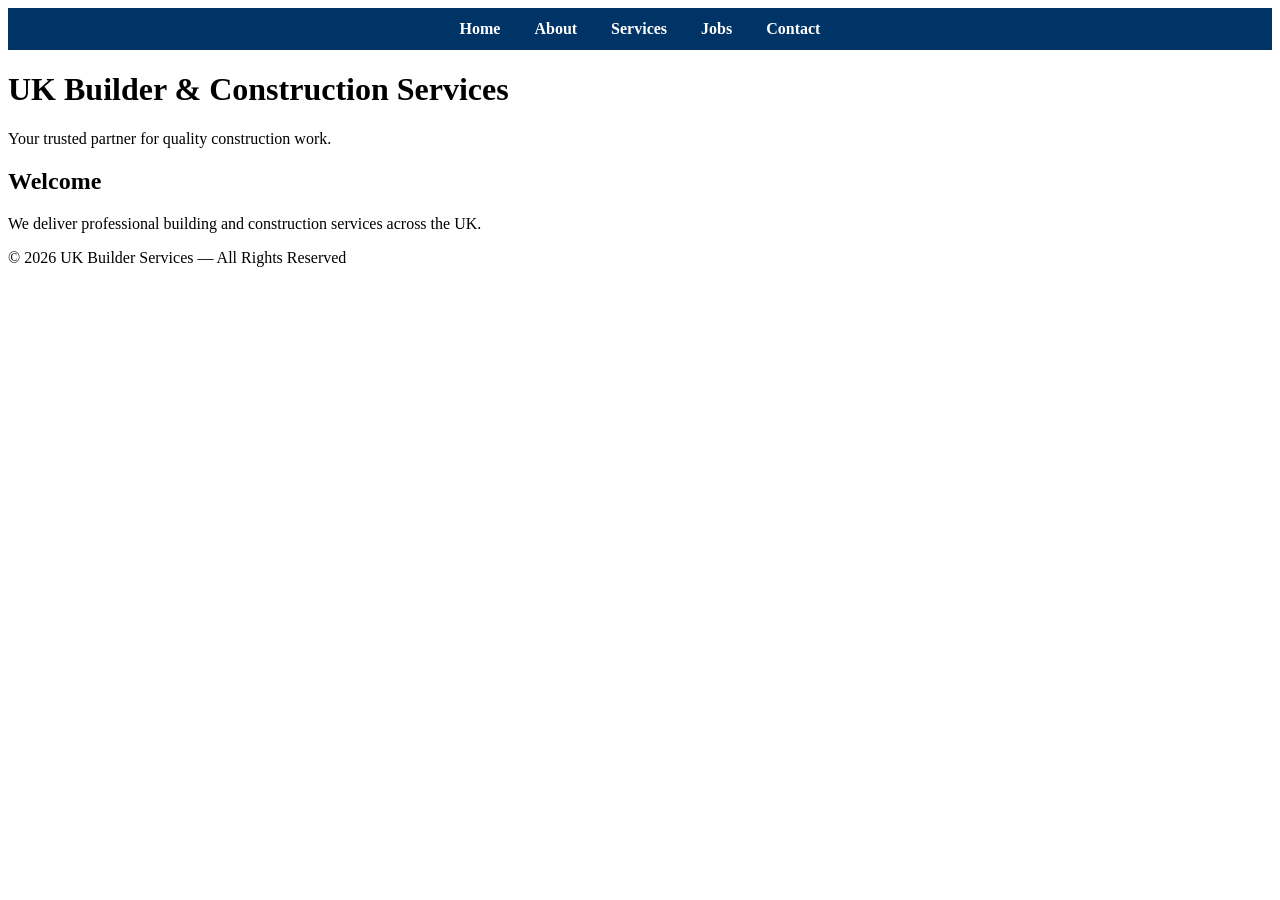
<file: index.html>
<!DOCTYPE html>
<html lang="en">
<head>
    <meta charset="UTF-8">
    <meta name="viewport" content="width=device-width, initial-scale=1.0">
    <title>Home | UK Builder Services</title>
    <link rel="stylesheet" href="style.css">
</head>
<body>

<!-- NAVIGATION BAR -->
<nav>
    <a href="index.html">Home</a>
    <a href="about.html">About</a>
    <a href="services.html">Services</a>
    <a href="jobs.html">Jobs</a>
    <a href="contact.html">Contact</a>
</nav>

<header>
    <h1>UK Builder & Construction Services</h1>
    <p>Your trusted partner for quality construction work.</p>
</header>

<section>
    <h2>Welcome</h2>
    <p>We deliver professional building and construction services across the UK.</p>
</section>

<footer>
    <p>© 2026 UK Builder Services — All Rights Reserved</p>
</footer>

</body>
</html>
</file>
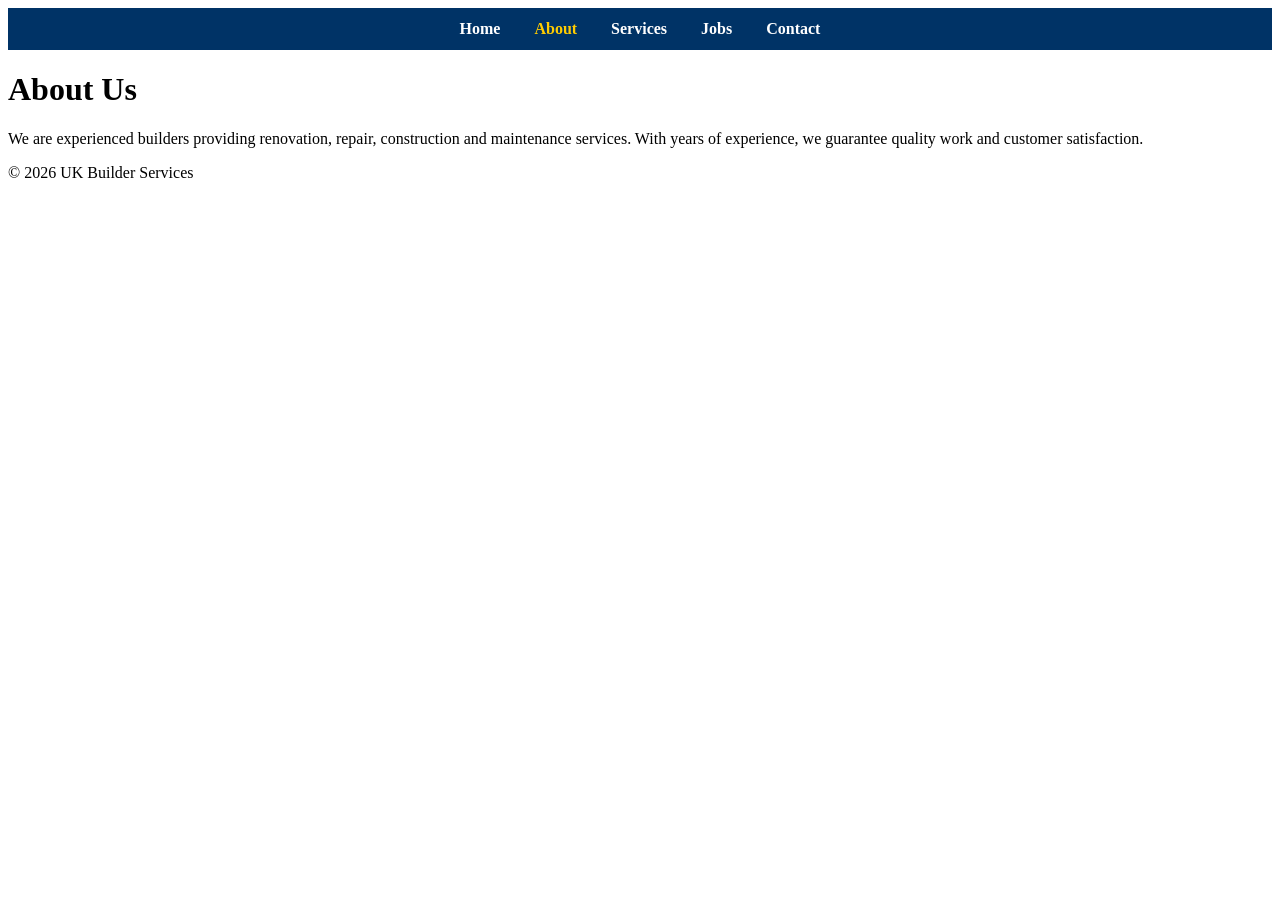
<file: about.html>
<!DOCTYPE html>
<html lang="en">
<head>
    <meta charset="UTF-8">
    <meta name="viewport" content="width=device-width, initial-scale=1.0">
    <title>About Us | UK Builder Services</title>
    <link rel="stylesheet" href="style.css">
</head>
<body>

<nav>
    <a href="index.html">Home</a>
    <a href="about.html" class="active">About</a>
    <a href="services.html">Services</a>
    <a href="jobs.html">Jobs</a>
    <a href="contact.html">Contact</a>
</nav>

<header>
    <h1>About Us</h1>
</header>

<section>
    <p>
        We are experienced builders providing renovation, repair, construction
        and maintenance services. With years of experience, we guarantee quality
        work and customer satisfaction.
    </p>
</section>

<footer>
    <p>© 2026 UK Builder Services</p>
</footer>

</body>
</html>
</file>
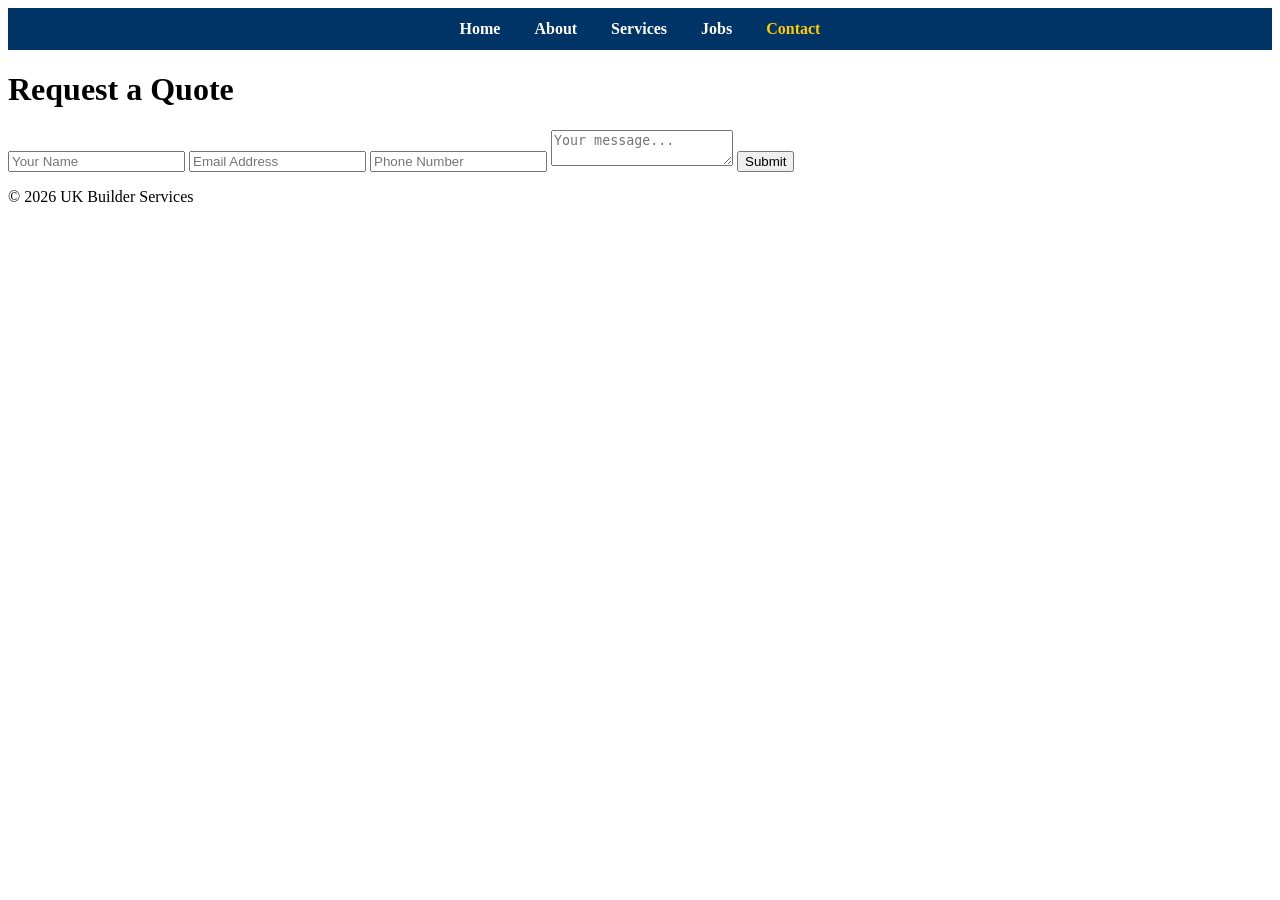
<file: contact.html>
<!DOCTYPE html>
<html lang="en">
<head>
    <meta charset="UTF-8">
    <meta name="viewport" content="width=device-width, initial-scale=1.0">
    <title>Contact | UK Builder Services</title>
    <link rel="stylesheet" href="style.css">
</head>
<body>

<nav>
    <a href="index.html">Home</a>
    <a href="about.html">About</a>
    <a href="services.html">Services</a>
    <a href="jobs.html">Jobs</a>
    <a href="contact.html" class="active">Contact</a>
</nav>

<header>
    <h1>Request a Quote</h1>
</header>

<section>
    <form id="quoteForm">
        <input type="text" placeholder="Your Name" required>
        <input type="email" placeholder="Email Address" required>
        <input type="text" placeholder="Phone Number" required>
        <textarea placeholder="Your message..." required></textarea>
        <button type="submit">Submit</button>
    </form>

    <p id="formMessage"></p>
</section>

<script src="script.js"></script>

<footer>
    <p>© 2026 UK Builder Services</p>
</footer>

</body>
</html>
</file>
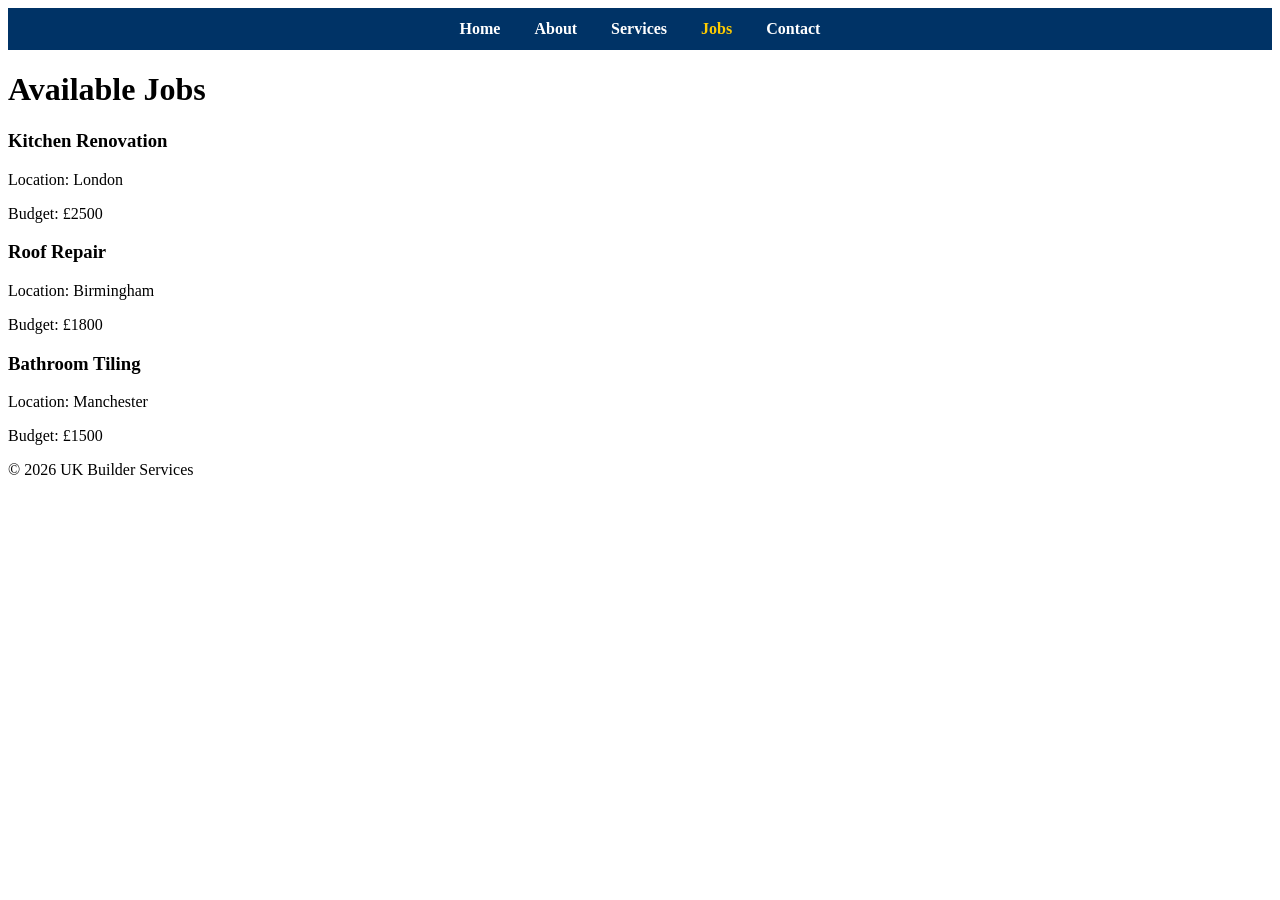
<file: jobs.html>
<!DOCTYPE html>
<html lang="en">
<head>
    <meta charset="UTF-8">
    <meta name="viewport" content="width=device-width, initial-scale=1.0">
    <title>Jobs | UK Builder Services</title>
    <link rel="stylesheet" href="style.css">
</head>
<body>

<nav>
    <a href="index.html">Home</a>
    <a href="about.html">About</a>
    <a href="services.html">Services</a>
    <a href="jobs.html" class="active">Jobs</a>
    <a href="contact.html">Contact</a>
</nav>

<header>
    <h1>Available Jobs</h1>
</header>

<section class="jobs-section">

    <div class="job-card">
        <h3>Kitchen Renovation</h3>
        <p>Location: London</p>
        <p>Budget: £2500</p>
    </div>

    <div class="job-card">
        <h3>Roof Repair</h3>
        <p>Location: Birmingham</p>
        <p>Budget: £1800</p>
    </div>

    <div class="job-card">
        <h3>Bathroom Tiling</h3>
        <p>Location: Manchester</p>
        <p>Budget: £1500</p>
    </div>

</section>

<footer>
    <p>© 2026 UK Builder Services</p>
</footer>

</body>
</html>
</file>
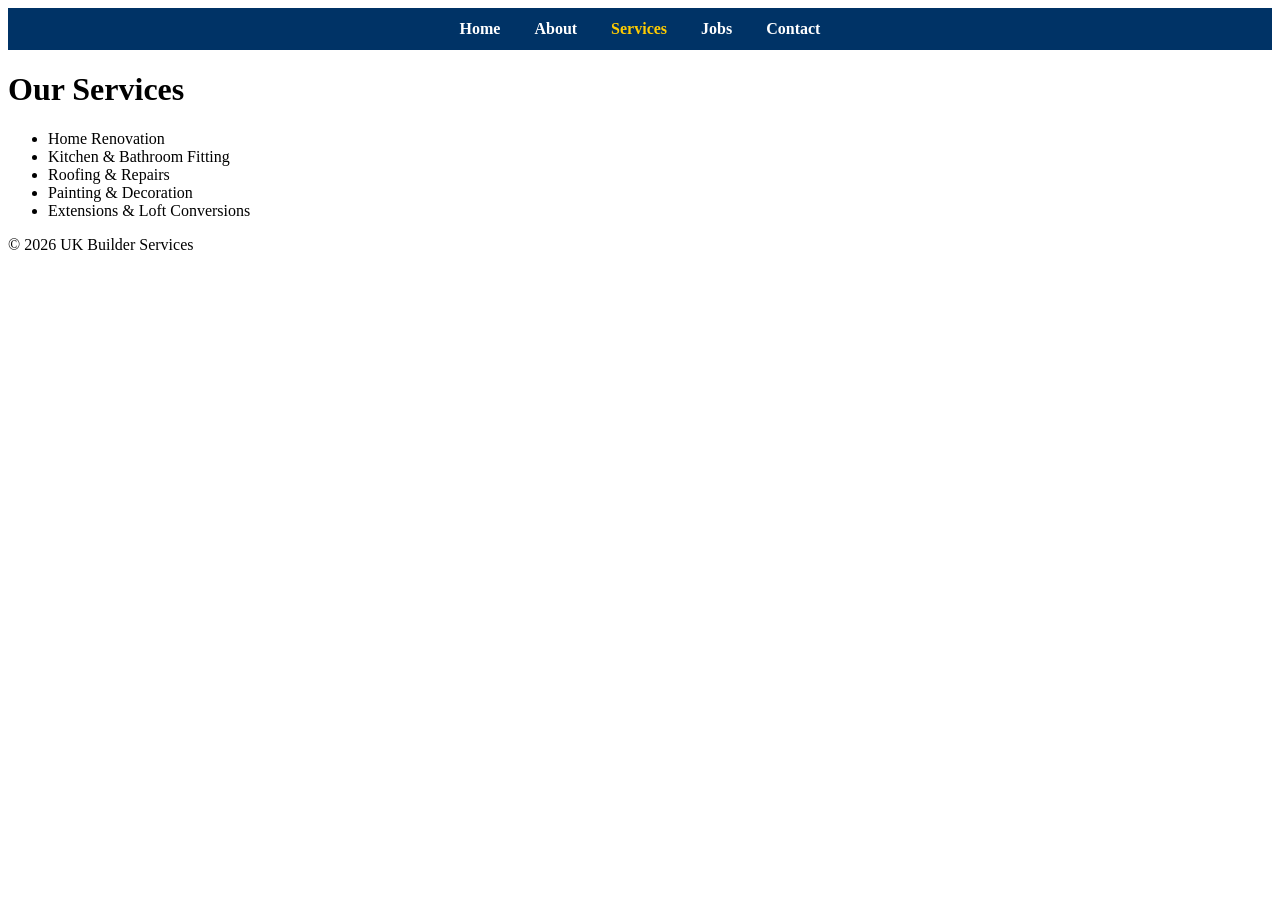
<file: services.html>
<!DOCTYPE html>
<html lang="en">
<head>
    <meta charset="UTF-8">
    <meta name="viewport" content="width=device-width, initial-scale=1.0">
    <title>Services | UK Builder Services</title>
    <link rel="stylesheet" href="style.css">
</head>
<body>

<nav>
    <a href="index.html">Home</a>
    <a href="about.html">About</a>
    <a href="services.html" class="active">Services</a>
    <a href="jobs.html">Jobs</a>
    <a href="contact.html">Contact</a>
</nav>

<header>
    <h1>Our Services</h1>
</header>

<section>
    <ul>
        <li>Home Renovation</li>
        <li>Kitchen & Bathroom Fitting</li>
        <li>Roofing & Repairs</li>
        <li>Painting & Decoration</li>
        <li>Extensions & Loft Conversions</li>
    </ul>
</section>

<footer>
    <p>© 2026 UK Builder Services</p>
</footer>

</body>
</html>
</file>
<file: style.css>
nav {
    background: #003366;
    padding: 12px;
    text-align: center;
}

nav a {
    color: white;
    margin: 0 15px;
    text-decoration: none;
    font-weight: bold;
}

nav a:hover {
    color: #ffcc00;
}

nav a.active {
    color: #ffcc00;
}
</file>
